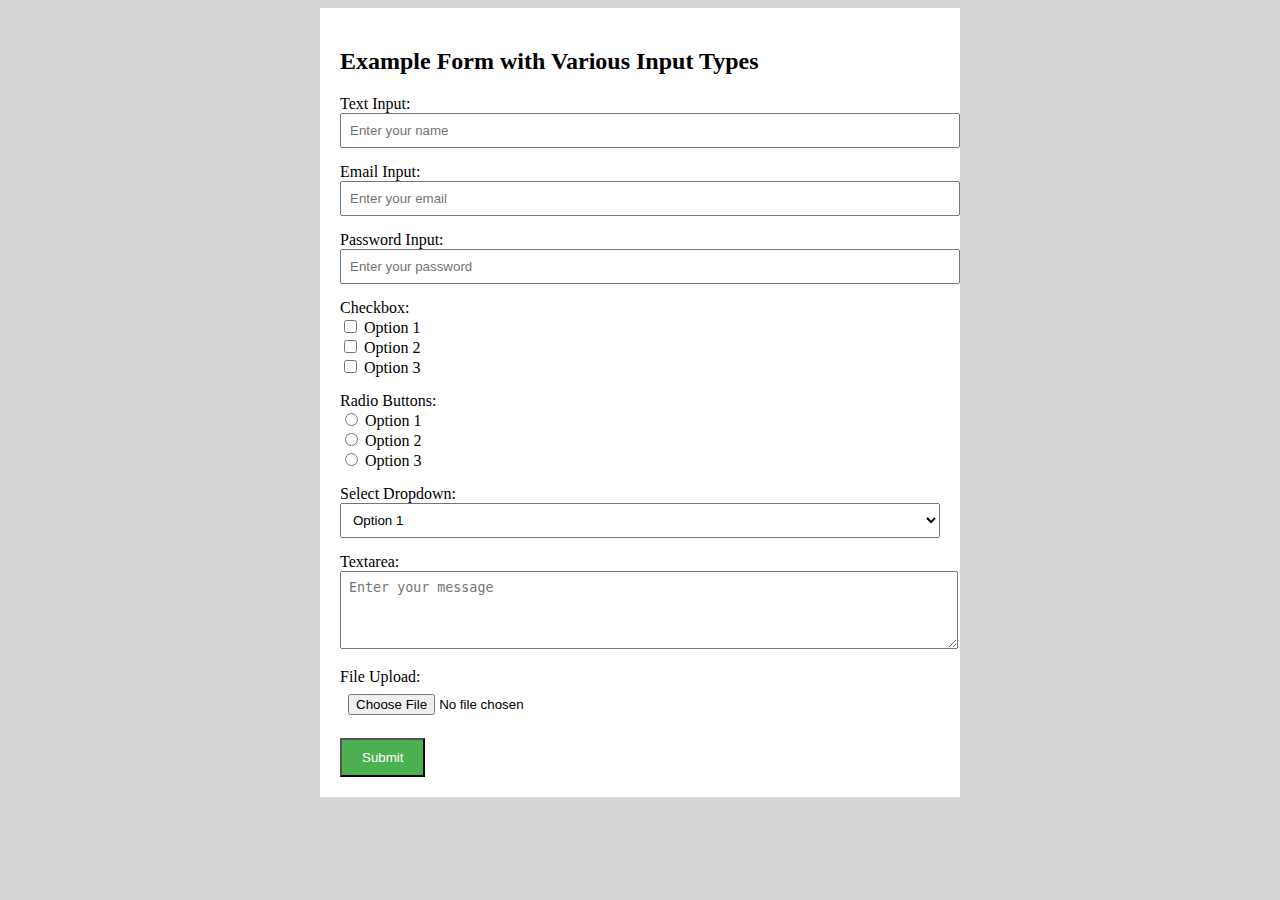
<file: ClientSide/form examples/index.html>
<!DOCTYPE html>
<html lang="en">
  <head>
    <meta charset="UTF-8" />
    <meta name="viewport" content="width=device-width, initial-scale=1.0" />
    <title>Example Form with Various Input Types</title>
    <link rel="stylesheet" href="styles.css" />
  </head>
  <body>
    <div class="container">
      <h2>Example Form with Various Input Types</h2>

      <form id="myForm">
        <label for="name">Text Input:</label>
        <input
          type="text"
          id="name"
          name="name"
          placeholder="Enter your name"
          required
        />

        <label for="email">Email Input:</label>
        <input
          type="email"
          id="email"
          name="email"
          placeholder="Enter your email"
          required
        />

        <label for="password">Password Input:</label>
        <input
          type="password"
          id="password"
          name="password"
          placeholder="Enter your password"
          required
        />

        <label for="checkbox">Checkbox:</label>
        <div class="checkbox-group">
          <input type="checkbox" id="checkbox1" name="checkbox1" />
          <label for="checkbox1">Option 1</label><br />
          <input type="checkbox" id="checkbox2" name="checkbox2" />
          <label for="checkbox2">Option 2</label><br />
          <input type="checkbox" id="checkbox3" name="checkbox3" />
          <label for="checkbox3">Option 3</label>
        </div>

        <label>Radio Buttons:</label>
        <div class="radio-group">
          <input type="radio" id="radio1" name="radio" value="option1" />
          <label for="radio1">Option 1</label><br />
          <input type="radio" id="radio2" name="radio" value="option2" />
          <label for="radio2">Option 2</label><br />
          <input type="radio" id="radio3" name="radio" value="option3" />
          <label for="radio3">Option 3</label>
        </div>

        <label for="select">Select Dropdown:</label>
        <select id="select" name="select">
          <option value="option1">Option 1</option>
          <option value="option2">Option 2</option>
          <option value="option3">Option 3</option>
        </select>

        <label for="message">Textarea:</label>
        <textarea
          id="message"
          name="message"
          rows="4"
          placeholder="Enter your message"
        ></textarea>

        <label for="file">File Upload:</label>
        <input type="file" id="file" name="file" />

        <input type="submit" value="Submit" />
      </form>
    </div>
  </body>
</html>
</file>
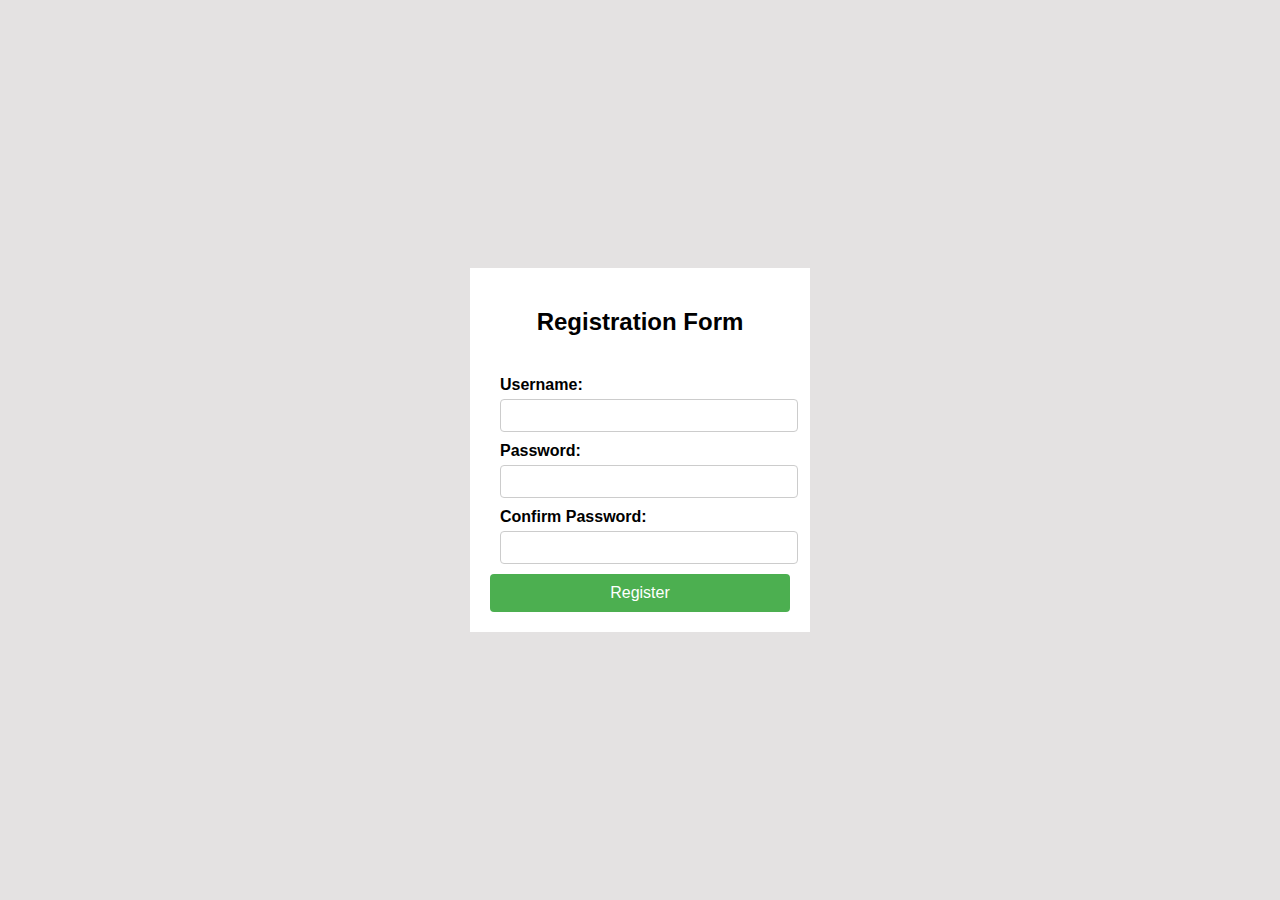
<file: ClientSide/authentication form/register.html>
<!DOCTYPE html>
<html lang="en">
  <head>
    <meta charset="UTF-8" />
    <meta name="viewport" content="width=device-width, initial-scale=1.0" />
    <title>User Registration</title>
    <link rel="stylesheet" href="styles.css" />
  </head>
  <body>
    <div class="container">
      <h2>Registration Form</h2>

      <form id="registrationForm" onsubmit="return submitForm()">
        <div class="form-inputs">
          <label for="username">Username:</label>
          <input type="text" id="username" name="username" required />
          <span id="usernameError" class="error-message"></span>
        </div>

        <div class="form-inputs">
          <label for="password">Password:</label>
          <input type="password" id="password" name="password" required />
        </div>
        <span id="passwordLengthError" class="error-message"></span>

        <div class="form-inputs">
          <label for="confirmPassword">Confirm Password:</label>
          <input
            type="password"
            id="confirmPassword"
            name="confirmPassword"
            required
          />
        </div>
        <span id="passwordMatchError" class="error-message"></span>

        <input type="submit" value="Register" />
      </form>
    </div>

    <script src="script.js"></script>
  </body>
</html>
</file>
<file: ClientSide/form examples/styles.css>
/* styles.css */
body {
    background-color: #d7d6d6;
}

.container {
    max-width: 600px;
    margin: 0 auto;
    background-color: #fff;
    padding: 20px;
}

form {
    gap: 20px;
}

input[type="text"],
input[type="email"],
input[type="password"],
textarea,
select,
input[type="file"] {
    width: 100%;
    padding: 8px;
    margin-bottom: 15px;
}

.checkbox-group,
.radio-group {
    margin-bottom: 15px;
}


input[type="submit"] {
    background-color: #4CAF50;
    color: white;
    padding: 10px 20px;
}
</file>
<file: ClientSide/authentication form/styles.css>
/* styles.css */
body {
    font-family: Arial, sans-serif;
    background-color: #e4e2e2;
    display: flex;
    justify-content: center;
    align-items: center;
    height: 100vh;
    margin: 0;
}

.container {
    background-color: #fff;
    padding: 20px;
    width: 300px;
}

h2 {
    text-align: center;
    padding-bottom: 20px;
}

.form-inputs {
    margin: 10px;
}

label {
    display: block;
    font-weight: bold;
    margin-bottom: 5px;
}

input[type="text"],
input[type="password"] {
    width: 100%;
    padding: 8px;
    border: 1px solid #ccc;
    border-radius: 4px;
}

input[type="submit"] {
    background-color: #4CAF50;
    color: white;
    padding: 10px 20px;
    border: 3px;
    border-radius: 4px;
    cursor: pointer;
    font-size: 16px;
    width: 100%;
}


.error-message {
    color: red;
    font-size: 0.8em;
    margin-top: 5px;
}
</file>
